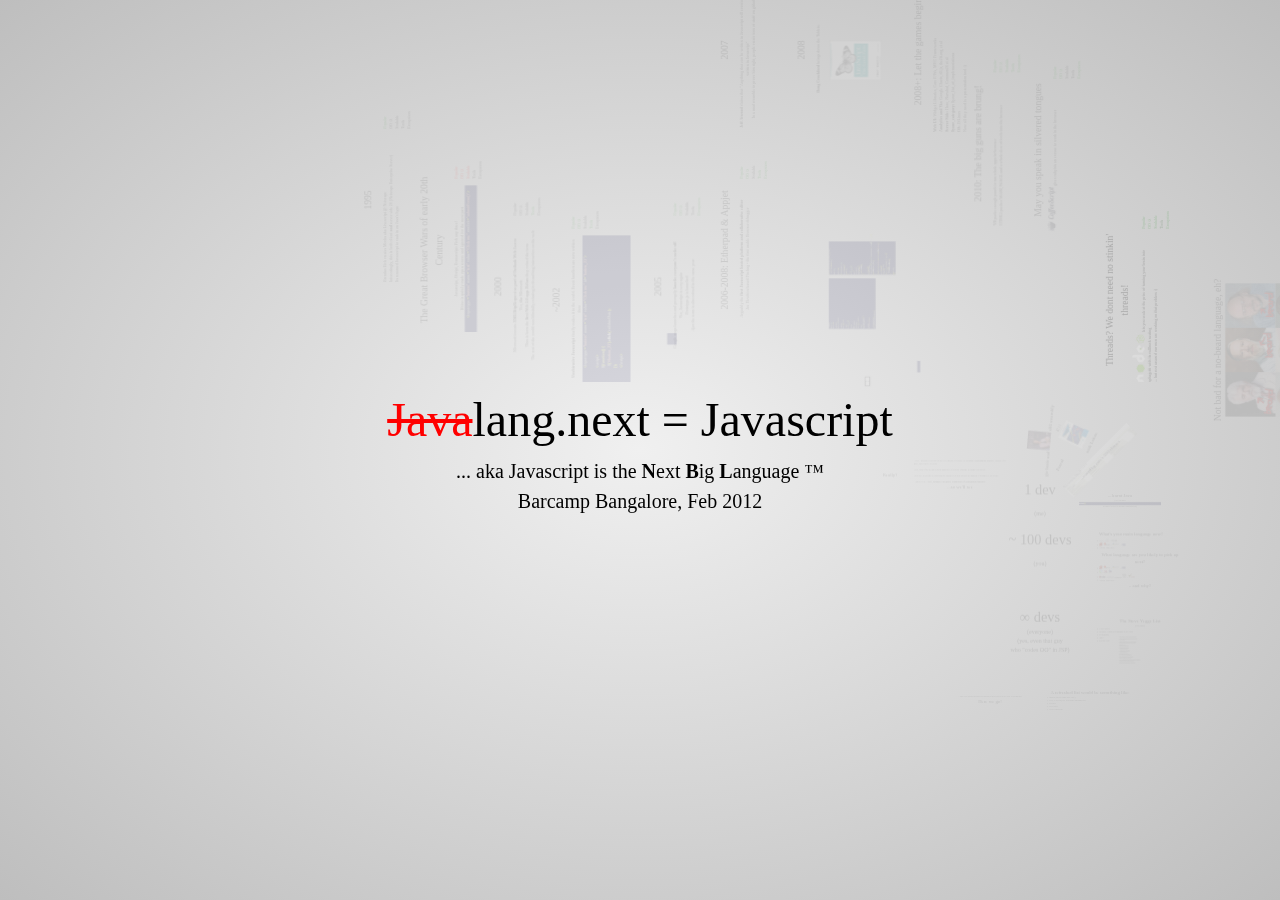
<file: index.html>
<!doctype html>
<html lang="en">
<head>
    <meta charset="utf-8" />
    <title>Javascript is lang.next | Vinod Dinakaran @vinod_dinakaran</title>
    
    <meta name="description" content=".. where I argue that Javascript is the next big programming language. Created for Barcamp Bangalore 11 using impress.js">
    <meta name="author" content="Vinod Dinakaran" />

    <script type="text/javascript" src="sh_main.min.js"></script>
    <script type="text/javascript" src="sh_javascript.min.js"></script>

<!--    <link href="http://fonts.googleapis.com/css?family=Open+Sans:regular,semibold,italic,italicsemibold|PT+Sans:400,700,400italic,700italic|PT+Serif:400,700,400italic,700italic" rel="stylesheet" /> -->
    <link href="bcb11-js-is-lang.next.css" rel="stylesheet" />
    <link type="text/css" href="sh_darkblue.min.css" rel="stylesheet" />
</head>
<body onload="doInit();">
<div id="impress" class="impress-not-supported">

    <div class="fallback-message">
        <p>Your browser <b>doesn't support the features required</b> by impress.js, so you are presented with a simplified version of this presentation.</p>
        <p>For the best experience please use the latest <b>Chrome</b> or <b>Safari</b> browser. Firefox 10 (to be released soon) will also handle it.</p>
    </div>

    <div id="title" class="step" data-scale="10">
      <p class="title"><span class="struckthru">Java</span>lang.next = Javascript</p>
      <p class="tagline">... aka Javascript is the <strong>N</strong>ext <strong>B</strong>ig <strong>L</strong>anguage &trade;</p>
      <p class="subheading"> Barcamp Bangalore, Feb 2012</p>
    </div>

    <div id="really" class="step" data-x="2500" data-y="250">
      <p>Really?</p>
	</div>

    <div id="we_will_see" class="step" data-x="3200" data-y="250">
	   <div class="smallquote">
      "1995 - Brendan Eich reads up on every mistake ever made in designing a programming language, invents a few more, and creates LiveScript. <br/>
      <br/>
			Later, in an effort to cash in on the popularity of Java the language is renamed JavaScript. <br/>
      <br/>
			Later still, in an effort to cash in on the popularity of skin diseases the language is renamed ECMAScript."<br/>
      <br/>
			- James Iry in <a href="http://james-iry.blogspot.com/2009/05/brief-incomplete-and-mostly-wrong.html">"A brief, incomplete and mostly wrong history of programming languages"</a>
	   </div>
	   <p>...so we'll see</p>
    </div>

    <div id="me" class="step" data-x="4000" data-y="500" data-scale="3">
      <p>1 dev</p>
      <span class="smallquote"> (me) </span>
    </div>

    <div id="gw_basic" class="step list" data-x="4000" data-y="-100" data-rotate-z="-85">
      <span>gw basic and </span><img src="img/norton_x86.jpg"><span> x86 assembly</span>
    </div>
    
    <div id="pascal" class="step list" data-x="4200" data-y="150" data-rotate-z="-65">
      <p>Pascal</p>
    </div>

    <div id="cpp_lafore" class="step list" data-x="4350" data-y="-150" data-rotate-z="-65">
      <div>C++ </div>
      <img src='img/rlafore_cpp.jpg'/>
      <div>with Lafore </div>
      
    </div>
    
    <div id="mfc_horror"  class="step list mfc_horror" data-x="4600" data-y="100" data-rotate-z="-45">
      <p>...cured by mfc's 600 classes</p>
    </div>

    <div id="yay_java" class="step list" data-x="4800" data-y="500" data-rotate-z="0">
      <p>...learnt Java</p> 
      <div class="subheading">(Yay! no more <pre class="sh_javascript">htonls()</pre> or linker failures or memory management)</div>
    </div>

    <div id="1dev_wants" class="step lstep" data-x="4000" data-y="700" data-scale=".1">
		  <span> So that's what I want from my language:</span>
		  <ul>
			  <li>...Simpler to use than the current one I'm used to</li>
			  <li>...A good library</li>
        <li>... ie, <strong>personal preferences</strong> rule. (job market demand is a <em>second</em>)</li>
		  </ul>
    </div>

    <div id="1dev_overview" class="step" data-x="4000" data-y="700">
    </div>

    <div id="you" class="step" data-x="4000" data-y="1000" data-scale="3">
      <p>~ 100 devs</p>
      <span class="smallquote"> (you) </span>
    </div>

    <div id="current_lang" class="step lstep" data-x="5000" data-y="900">
      <p>What's your main language now?</p>
	  <ul>
      <li> C/C++ /<img src="img/java.png" width="5%" height="5%"/>/<img src="img/csharp.png" width="10%" height="10%"/></li>
  		<li><img src="img/ruby.png" width="4%" height="4%"/> / <img src="img/jruby.png" width="8%" height="8%"/> / <img src="img/python.gif" width="10%" height="10%"/> / <img src="img/php.gif" width="5%" height="5%"/></li>
  		<li>...$your_lang_here...</li>
	  </ul>
    </div>

    <div id="next_lang" class="step" data-x="5000" data-y="1200">
      <p>What language are you likely to pick up next?</p>
	  <ul>
  		<li><img src="img/ruby.png" width="4%" height="4%"/> / <img src="img/jruby.png" width="8%" height="8%"/> / <img src="img/python.gif" width="10%" height="10%"/> / <img src="img/php.gif" width="5%" height="5%"/></li>
  		<li><img src="img/clojure.gif" width="4%" height="4%"/> / <img src="img/erlang.png" width="4%" height="4%"/> / <img src="img/haskell.png" width="4%" height="4%"/></li>
  		<li> <img src="img/scala.png" width="8%" height="8%"/> / <img src="img/fantom.png" width="8%" height="8%"/>  /Frink/Io/  <img src="img/ioke.png" width="5%" height="4%"/> / <img src="img/factor.png" width="8%" height="8%"/></li>
  		<li>...$your_lang_here...</li>
	  </ul>
    <p>.. and why?</p>
    </div>

    <div id="100dev_wants" class="step lstep" data-x="4000" data-y="1200" data-scale=".1">
		  <span> So in a small enough group you can still afford:</span>
      <ul>
        <li>... some selection bias </li>
        <li>... ignoring what the job market demands</li>
        <li>... if you're a startup, you could even use this to <a href="http://www.paulgraham.com/avg.html">beat the averages</a></li>
      </ul>    
    </div>

    <div id="100dev_overview" class="step" data-x="4000" data-y="1000">
    </div>

    <div id="all" class="step" data-x="4000" data-y="1800" data-scale="3">
      <p>&#8734; devs</p>
      <div class="subheading"> (everyone) </div>
      <div class="subheading"> (yes, even that guy <br/>who "codes OO" in JSP) </div>
    </div>

    <div id="yegge_nbl" class="step" data-x="5000" data-y="1800">
      <p>The Steve Yegge List</p>
	  <div class="subheading">(circa 2005)</div>
      <ul>
        <li>C-like syntax</li>
        <li>Dynamic Typing with optional static types</li>
        <li>Performance</li>
        <li>Tools</li>
        <li>Kitchen Sink</li>
      </ul>
    </div>

	<div id="kitchen_sink" class="step" data-x="5000" data-y="2000" data-scale=".5">
		<ul>
			<li>Object literal syntax for arrays and hashes			</li>
			<li>Array slicing and other collection operations		</li>
			<li>PCRE literals										</li>
			<li>Destructuring bind ie x,y=getTwoValues()			</li>
			<li>Function literals and first class closures			</li>
			<li>Standard OOP										</li>
			<li>public/private/protected							</li>
			<li>Iterators and generators							</li>
			<li>List comprehensions									</li>
			<li>Namespaces and packages								</li>
			<li>Cross Platform GUI									</li>
			<li>Operator overloading								</li>
			<li>Keywords and rest parameters						</li>
			<li>First class parser and AST support					</li>
			<li>static typing and duck typing						</li>
			<li>Type expressions and statically checkable semantics	</li>
			<li>solid string and collections libraries				</li>
			<li>Strings and streams act like collections			</li>
		</ul>
	</div>

	<div id="lang_next_list" class="step" data-x="4500" data-y="2500">
		<p> A refreshed list would be something like:</p>
		<ul>
			<li>Popular; maybe some hype too :)</li>
			<li>Nice, ie OO-ish, but with some functional bits</li>
			<li>Scalable</li>
			<li>Nice Tools</li>
			<li>Great Ecosystem</li>
		</ul>
	</div>

	<div id="why_history" class="step" data-x="3500" data-y="2500">
		<div class="subheading">... and we're going through JS's historical rollercoaster to see why it has <strong>all</strong> this!</div>
		Here we go!
	</div>

	<div id="yr1995" class="step hist" data-x="-2500" data-y="-2500" data-rotate="-90" data-scale="2">
		<p>1995</p>
			<div class="table">
				<div class="row">
					<div col="col1">
						<div class="lline">Brendan Eich creates Mocha aka Livescript @ Netscape</div>
						<div class="lline">Interestingly, this is both client <strong>and</strong> server side JS (Netscape Enterprise Server)</div>
						<div class="lline">Its renamed Javascript to cash in on Java's hype</div>
					</div>
					<div class="col2">
						<div class="lline yes">Popular</div>
						<div class="lline">OO+&lambda;</div>
						<div class="lline">Scalable</div>
						<div class="lline">Tools</div>
						<div class="lline">Ecosystem</div>
					</div>
				</div>
			</div>
	</div>

	<div id="browser_wars" class="step" data-x="-1866" data-y="-2000" data-rotate="-90" data-scale="2">
		<p>The Great Browser Wars of early 20th Century</p>
			<div class="table">
				<div class="row">
					<div col="col1">
      		<div class="subheading">Javascript, JScript, Ecmascript: Pick any three!</div>
      		<div class="subheading">Rhino is quitely made open source and ignored for the most part</div>
		      <pre class="sh_javascript">
              &lt;input type="button" name="test" value="Click me" onclick="submitForm()"&gt;
		      </pre>
					</div>
					<div class="col2">
						<div class="lline no">Popular</div>
						<div class="lline no">OO+&lambda;</div>
						<div class="lline no">Scalable</div>
						<div class="lline">Tools</div>
						<div class="lline">Ecosystem</div>
					</div>
				</div>
			</div>
	</div>

	<div id="yr2000" class="step" data-x="-1200" data-y="-1634" data-rotate="-90" data-scale="2">
		<p>2000</p>
			<div class="table">
				<div class="row">
					<div col="col1">
            <div class="subheading">Microsoft invents <strong>XMLHttpRequest as part of Outlook Web Access</strong></div>
            <div class="subheading">Yes, <strong>the</strong> Microsoft</div>
            <div class="subheading">Thus is born the <strong>first Web 2.0 app. Before</strong> they coined the term</div>
            <div class="subheading">The rest of the world was blissfully refusing to do anthing interactive on the web</div>
            
					</div>
					<div class="col2">
						<div class="lline ">Popular</div>
						<div class="lline ">OO+&lambda;</div>
						<div class="lline ">Scalable</div>
						<div class="lline yes">Tools</div>
						<div class="lline">Ecosystem</div>
					</div>
				</div>
			</div>
	</div>

	<div id="unobtrusive_js" class="step" data-x="-500" data-y="-1500" data-rotate="-90" data-scale="2">
		<p>~2002</p>
			<div class="table">
				<div class="row">
					<div col="col1">
            <div class="subheading"><strong>Unobtrusive Javascript</strong> finally makes it to the world. Event handlers are now written thus:</div>
            <pre class="sh_javascript">
              &lt;input type="button" name="test" value="Click me" id="button_23"&gt;              
              
              &lt;script&gt;
              $(function() {
                $('#button_23').click(validateDate);
              });
              &lt;/script&gt;
            </pre>
					</div>
					<div class="col2">
						<div class="lline yes">Popular</div>
						<div class="lline yes">OO+&lambda;</div>
						<div class="lline">Scalable</div>
						<div class="lline yes">Tools</div>
						<div class="lline ">Ecosystem</div>
					</div>
				</div>
			</div>
	</div>

	<div id="web20explodes" class="step" data-x="400" data-y="-1634" data-rotate="-90" data-scale="2">
		<p>2005</p>
			<div class="table">
				<div class="row">
					<div col="col1">
            <div class="subheading">Google maps launches and promptly <strong>knocks everyone's socks off</strong></div>
            <div class="subheading">Yes, Javascript is sexy again</div>
            <div class="subheading">Prototype.js is launched</div>
            <div class="subheading">Ajax the term is also coined in the same year</div>
					</div>
					<div class="col2">
						<div class="lline yes">Popular</div>
						<div class="lline yes">OO+&lambda;</div>
						<div class="lline">Scalable</div>
						<div class="lline">Tools</div>
						<div class="lline yes">Ecosystem</div>
					</div>
				</div>
			</div>
	</div>
	<div id="early_ecosystem" class="step" data-x="1066" data-y="-2000" data-rotate="-90" data-scale="2">
		<p>2006-2008: Etherpad & Appjet</p>
			<div class="table">
				<div class="row">
					<div col="col1">
            <div class="subheading">Arguably the <strong>first Javascript hosted platform and collaborative editor</strong></div>
            <div class="subheading">Joe Hewitt released Firebug - the first usable Browser debugger</div>
					</div>
					<div class="col2">
						<div class="lline yes">Popular</div>
						<div class="lline yes">OO+&lambda;</div>
						<div class="lline">Scalable</div>
						<div class="lline yes">Tools</div>
						<div class="lline yes">Ecosystem</div>
					</div>
				</div>
			</div>
	</div>

	<div id="early_ecosystem_deepdive" class="step" data-x="566" data-y="-2000" data-z="-8000" data-rotate="-90" data-scale=".25">
		<p>2006: Etherpad & Appjet</p>
    <pre class="sh_javascript">
import("storage");

var historySize = 20;

if (! storage.msgs) {
  // ... do something
}

if (request.isPost) {
  // .. handle request
    response.redirect("/");
} else {
    print(FORM({id:"shoutform",action:"/", method:"post"},
          INPUT({type:"text", name:"newText", size:40}),
          INPUT({type:"submit", value:"shout!"})));
    var messageDiv = DIV({id:"msgs"});
    for(var i=storage.end-1; i >= storage.start; i--) {
        messageDiv.push(P(storage.msgs[i]));
    }
    print(messageDiv);
}

/* appjet:css */

#shoutform { margin: 10px; }
#msgs { height: 200px; overflow: auto; border: 1px solid #666; 
  margin: 10px; padding-left: 10px; }
#msgs p { margin-top: 0.6em; margin-bottom: 0.6em; }
body { margin: 8px; padding: 0; margin-top: 6px; }
    </pre>
	</div>

	<div id="early_ecosystem_back" class="step" data-x="1066" data-y="-2000" data-rotate="-90" data-scale="2">
  </div>
	<div id="atwoods_law" class="step" data-x="1066" data-y="-4000" data-rotate="-90" data-scale="2">
    <p>2007</p>
			<div class="table">
				<div class="row">
					<div col="col1">
            <div class="subheading"><strong>Jeff Atwood</strong> claims that "<q>Anything that <em>can</em> be  written in Javascript <em>will</em> eventually be written in Javascript"</q></div>
            <div class="subheading">In a mad scramble to prove him right, people create tons of stuff on github</div>
					</div>
					<div class="col2">
						<div class="lline yes">Popular</div>
						<div class="lline">OO+&lambda;</div>
						<div class="lline">Scalable</div>
						<div class="lline yes">Tools</div>
						<div class="lline yes">Ecosystem</div>
					</div>
				</div>
			</div>	
  </div>
	<div id="crockford_era" class="step" data-x="2000" data-y="-4000" data-rotate="-90" data-scale="2">
    <p>2008</p>
			<div class="table">
				<div class="row">
					<div col="col1">
            <div class="subheading"><strong>Doug Crockford</strong> brings down the Tablets. </div>
            <img src="img/js_good_parts.png"/>
					</div>
					<div class="col2">
						<div class="lline yes">Popular</div>
						<div class="lline yes">OO+&lambda;</div>
						<div class="lline">Scalable</div>
						<div class="lline">Tools</div>
						<div class="lline yes">Ecosystem</div>
					</div>
				</div>
			</div>	
    </div>

	<div id="duck_season_wabbit_season" class="step" data-x="3000" data-y="-4000" data-rotate="-90" data-scale="2">
    <p>2008+: Let the games begin!</p>
			<div class="table">
				<div class="row">
					<div col="col1">
            <div class="lline"><strong>Web UI:</strong> Widget Libraries, Core F/Ws, MVC Frameworks </div>
            <div class="lline"><strong>Analytics and Viz: </strong> Google Charts, d3.js, theJit.org, et al</div>
            <div class="lline"><strong>Server Side: </strong> Haxe, Narwhal, CommonJS et al</div>
            <div class="lline"><strong>$your_category: </strong> $your_list_of_implementations </div>
            <div class="lline"><strong>OS:</strong> JSLinux</div>
            <div class="lline">Now all they need is a presentation tool :)</div>
					</div>
					<div class="col2">
						<div class="lline yes">Popular</div>
						<div class="lline yes">OO+&lambda;</div>
						<div class="lline">Scalable</div>
						<div class="lline yes">Tools</div>
						<div class="lline yes">Ecosystem</div>
					</div>
				</div>
			</div>		
  </div>
	<div id="performance" class="step" data-x="3600" data-y="-3066" data-rotate="-90" data-scale="2">
    <p>2010: The big guns are brung!</p>
			<div class="table">
				<div class="row">
					<div col="col1">
            <div class="lline"><strong>V8</strong> packs enough punch to run whole apps in-browser</div>
            <div class="lline">HTML5 pushes WebM, WebGL and a whole slew of tools into the browser</div>
					</div>
					<div class="col2">
						<div class="lline yes">Popular</div>
						<div class="lline yes">OO+&lambda;</div>
						<div class="lline yes">Scalable</div>
						<div class="lline yes">Tools</div>
						<div class="lline yes">Ecosystem</div>
					</div>
				</div>
			</div>		
	</div>
	<div id="enter_coffeescript" class="step" data-x="4200" data-y="-3000" data-rotate="-90" data-scale="2">
    <p>May you speak in silvered tongues</p>
			<div class="table">
				<div class="row">
					<div col="col1">
            <div class="lline"><img src="img/coffeescript.png"> gives rubyists an excuse to work in the browser</div>
					</div>
					<div class="col2">
						<div class="lline yes">Popular</div>
						<div class="lline yes">OO+&lambda;</div>
						<div class="lline ">Scalable</div>
						<div class="lline ">Tools</div>
						<div class="lline yes">Ecosystem</div>
					</div>
				</div>
			</div>		
	</div>
	<div id="cs_deepdive" class="step" data-x="4000" data-y="-3000" data-z="-8000" data-rotate="-90" data-scale="2">
			<div class="table">
				<div class="row">
					<div col="col1">
            <pre  style="font-size:10px" class="sh_javascript"># Assignment:
number   = 42
opposite = true

# Conditions:
number = -42 if opposite

# Functions:
square = (x) -> x * x

# Arrays:
list = [1, 2, 3, 4, 5]

# Objects:
math =
  root:   Math.sqrt
  square: square
  cube:   (x) -> x * square x

# Splats:
race = (winner, runners...) ->
  print winner, runners

# Existence:
alert "I knew it!" if elvis?

# Array comprehensions:
cubes = (math.cube num for num in list)</pre>
					</div>
					<div class="col2">
            <pre style="font-size:10px" class="sh_javascript">var cubes, list, math, num, number, opposite, race, square,
  __slice = Array.prototype.slice;

number = 42;

opposite = true;

if (opposite) number = -42;

square = function(x) {
  return x * x;
};

list = [1, 2, 3, 4, 5];

math = {
  root: Math.sqrt,
  square: square,
  cube: function(x) {
    return x * square(x);
  }
};

race = function() {
  var runners, winner;
  winner = arguments[0], runners = 2 <= arguments.length ? __slice.call(arguments, 1) : [];
  return print(winner, runners);
};

if (typeof elvis !== "undefined" && elvis !== null) alert("I knew it!");

cubes = (function() {
  var _i, _len, _results;
  _results = [];
  for (_i = 0, _len = list.length; _i < _len; _i++) {
    num = list[_i];
    _results.push(math.cube(num));
  }
  return _results;
})();</pre>
					</div>
				</div>
			</div>		
	  </div>
	<div id="coffeescript_back" class="step" data-x="4200" data-y="-3000" data-rotate="-90" data-scale="2">
  </div>

	<div id="nodejs" class="step" data-x="5000" data-y="-1500" data-rotate="-90" data-scale="2">
      <p>Threads? We dont need no stinkin' threads!</p>
			<div class="table">
				<div class="row">
					<div col="col1">
            <div class="lline"><img src="img/nodejs.png"> lets you scale at the price of turning your brain into sphagetti with its callback nesting</div>
            <div class="lline"> ... but rest assured our men are working on that problem :) </div>
					</div>
					<div class="col2">
						<div class="lline yes">Popular</div>
						<div class="lline yes">OO+&lambda;</div>
						<div class="lline yes">Scalable</div>
						<div class="lline ">Tools</div>
						<div class="lline yes">Ecosystem</div>
					</div>
				</div>
			</div>	
  </div>

	<div id="nodejs" class="step" data-x="5000" data-y="-1500" data-z="-8000" data-rotate="-90" data-scale="0.25">
    <p>If you've been under a rock the past few years...</p>
    <pre class="sh_javascript">
var http = require('http');
  http.createServer(function (req, res) {
  res.writeHead(200, {'Content-Type': 'text/plain'});
  res.end('Hello World\n');
}).listen(1337, "127.0.0.1");
console.log('Server running at http://127.0.0.1:1337/');
    </pre>
  </div>

	<div id="nodejs" class="step" data-x="5000" data-y="-1500" data-z="-12000" data-rotate="-90" data-scale=".25">
    <p>One more thing...</p>
    <img src="img/nide.png"/>
  </div>

	<div id="nodejs_w_tools" class="step" data-x="5000" data-y="-1500" data-rotate="-90" data-scale="2">
      <p>Threads? We dont need no stinkin' threads!</p>
			<div class="table">
				<div class="row">
					<div col="col1">
            <div class="lline"><img src="img/nodejs.png"> lets you scale at the price of turning your brain into sphagetti with its callback nesting</div>
            <div class="lline"> ... but rest assured our men are working on that problem :) </div>
					</div>
					<div class="col2">
						<div class="lline yes">Popular</div>
						<div class="lline yes">OO+&lambda;</div>
						<div class="lline yes">Scalable</div>
						<div class="lline yes" style="text-decoration:bold">Tools</div>
						<div class="lline yes">Ecosystem</div>
					</div>
				</div>
			</div>	
  </div>


	<div id="not_bad_eh" class="step" data-x="6300" data-y="-1000" data-rotate="-90" data-scale="2">
		<p>Not bad for a no-beard language, eh?</p>
    <img src="img/js_no_beard.png"/>
	</div>


	<div id="thankyou" class="step" data-x="6000" data-y="0" data-z="8000" data-rotate="-90">
		<p style="text-align:center">Thank You!</p>
    </div>

	<div id="any_qs" class="step" data-x="6000" data-y="0" data-z="15000" data-rotate="-90">
		<p style="text-align:center">Any Questions?</p>
    </div>

	<div id="wait_for_it" class="step" data-x="6000" data-y="0" data-z="30000" data-rotate="-90">
    </div>

	<div id="vinod_coords" class="step" data-x="8000" data-y="0" data-z="40000" data-rotate="-90">
		<div id="easel">
			<canvas id="canvas"></canvas>
		</div>
		<div class="subheading">@vinod_dinakaran </div>
		<div class="subheading">+vinod.dinakaran </div>
		<div class="subheading">tt2n.blogspot.com </div>
  </div>

</div>

<div class="hint">
    <p>Use a spacebar or arrow keys to navigate</p>
</div>

<script>
	function drawJ(ctx){
    ctx.fillStyle = "rgba(0, 0, 200, .5)";
		ctx.beginPath();
	  ctx.moveTo(140, 15);  
		ctx.lineTo(140, 90);
		ctx.bezierCurveTo(130,115,70,100,70,95);
		ctx.lineTo(80,83);
		ctx.bezierCurveTo(90,90,105,90,110,85);
		ctx.lineTo(110,15);
	    ctx.closePath();  
		ctx.fill();
	}

	function drawS(ctx){
    ctx.fillStyle = "rgba(0, 0, 200, .5)";
		ctx.beginPath();
	  ctx.moveTo(190,15);
    ctx.lineTo(190, 22.5);
    ctx.bezierCurveTo(160,30,160,40,190,52.5);
    ctx.bezierCurveTo(230,60,230,90,190,100);
		ctx.lineTo(155,100);
		ctx.lineTo(155,90);
		ctx.lineTo(175,90);
    ctx.bezierCurveTo(210,85,210,70,175,60);
    ctx.bezierCurveTo(135,40,135,25,175,15);
	  ctx.closePath();  
		ctx.fill();
	}

	function draw() {  
      var canvas = document.getElementById("canvas");  
      if (canvas.getContext) {  
        var ctx = canvas.getContext("2d");  
		drawJ(ctx);
    drawS(ctx);
      }  
    }

  function doInit(){
    sh_highlightDocument();
    draw();
  }
</script>
<script src="impress.js"></script>

</body>
</html>
</file>
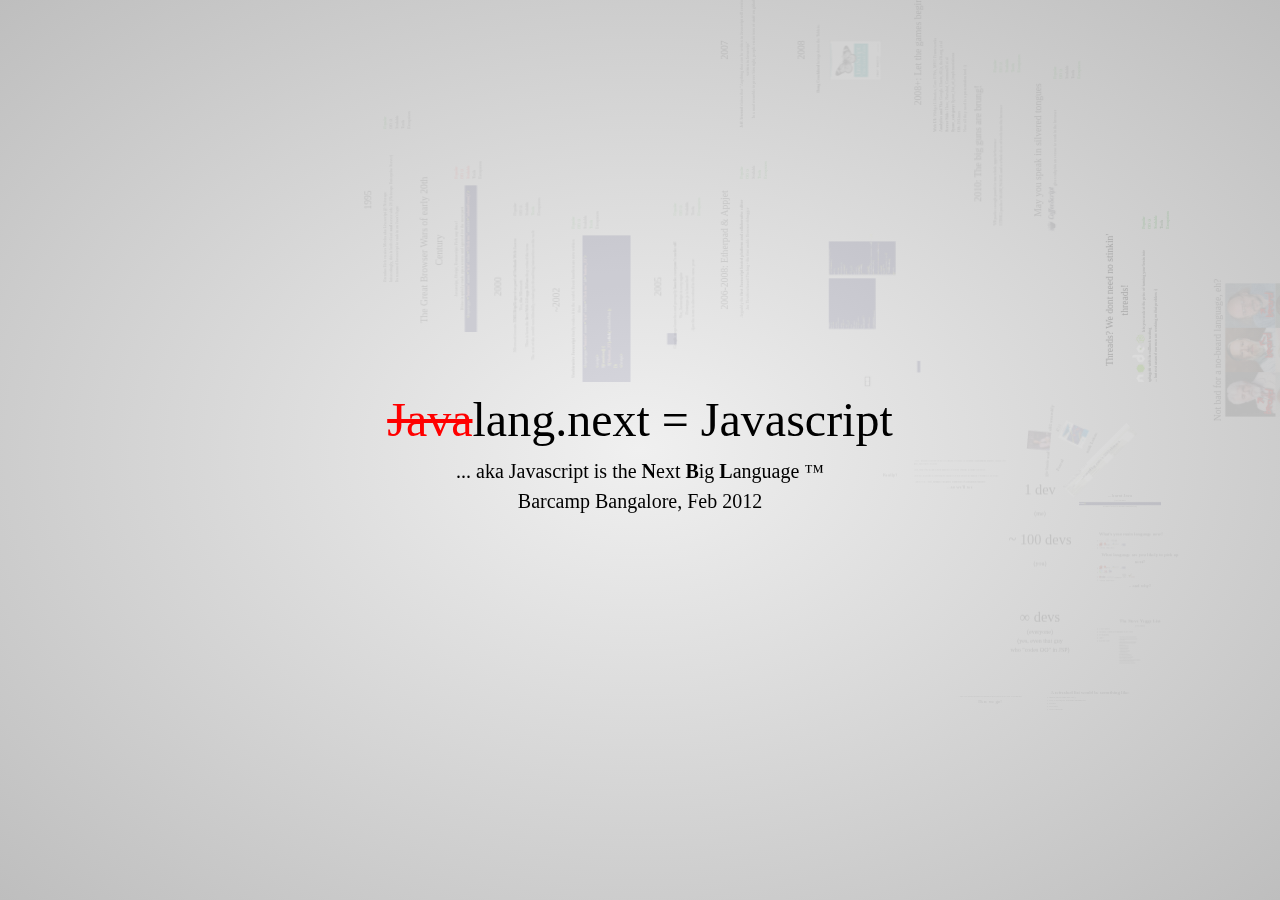
<file: bcb11-js-is-lang.next.html>
<!doctype html>
<html lang="en">
<head>
    <meta charset="utf-8" />
    <title>Javascript is lang.next | Vinod Dinakaran @vinod_dinakaran</title>
    
    <meta name="description" content=".. where I argue that Javascript is the next big programming language. Created for Barcamp Bangalore 11 using impress.js">
    <meta name="author" content="Vinod Dinakaran" />

    <script type="text/javascript" src="sh_main.min.js"></script>
    <script type="text/javascript" src="sh_javascript.min.js"></script>

<!--    <link href="http://fonts.googleapis.com/css?family=Open+Sans:regular,semibold,italic,italicsemibold|PT+Sans:400,700,400italic,700italic|PT+Serif:400,700,400italic,700italic" rel="stylesheet" /> -->
    <link href="bcb11-js-is-lang.next.css" rel="stylesheet" />
    <link type="text/css" href="sh_darkblue.min.css" rel="stylesheet" />
</head>
<body onload="doInit();">
<div id="impress" class="impress-not-supported">

    <div class="fallback-message">
        <p>Your browser <b>doesn't support the features required</b> by impress.js, so you are presented with a simplified version of this presentation.</p>
        <p>For the best experience please use the latest <b>Chrome</b> or <b>Safari</b> browser. Firefox 10 (to be released soon) will also handle it.</p>
    </div>

    <div id="title" class="step" data-scale="10">
      <p class="title"><span class="struckthru">Java</span>lang.next = Javascript</p>
      <p class="tagline">... aka Javascript is the <strong>N</strong>ext <strong>B</strong>ig <strong>L</strong>anguage &trade;</p>
      <p class="subheading"> Barcamp Bangalore, Feb 2012</p>
    </div>

    <div id="really" class="step" data-x="2500" data-y="250">
      <p>Really?</p>
	</div>

    <div id="we_will_see" class="step" data-x="3200" data-y="250">
	   <div class="smallquote">
      "1995 - Brendan Eich reads up on every mistake ever made in designing a programming language, invents a few more, and creates LiveScript. <br/>
      <br/>
			Later, in an effort to cash in on the popularity of Java the language is renamed JavaScript. <br/>
      <br/>
			Later still, in an effort to cash in on the popularity of skin diseases the language is renamed ECMAScript."<br/>
      <br/>
			- James Iry in <a href="http://james-iry.blogspot.com/2009/05/brief-incomplete-and-mostly-wrong.html">"A brief, incomplete and mostly wrong history of programming languages"</a>
	   </div>
	   <p>...so we'll see</p>
    </div>

    <div id="me" class="step" data-x="4000" data-y="500" data-scale="3">
      <p>1 dev</p>
      <span class="smallquote"> (me) </span>
    </div>

    <div id="gw_basic" class="step list" data-x="4000" data-y="-100" data-rotate-z="-85">
      <span>gw basic and </span><img src="img/norton_x86.jpg"><span> x86 assembly</span>
    </div>
    
    <div id="pascal" class="step list" data-x="4200" data-y="150" data-rotate-z="-65">
      <p>Pascal</p>
    </div>

    <div id="cpp_lafore" class="step list" data-x="4350" data-y="-150" data-rotate-z="-65">
      <div>C++ </div>
      <img src='img/rlafore_cpp.jpg'/>
      <div>with Lafore </div>
      
    </div>
    
    <div id="mfc_horror"  class="step list mfc_horror" data-x="4600" data-y="100" data-rotate-z="-45">
      <p>...cured by mfc's 600 classes</p>
    </div>

    <div id="yay_java" class="step list" data-x="4800" data-y="500" data-rotate-z="0">
      <p>...learnt Java</p> 
      <div class="subheading">(Yay! no more <pre class="sh_javascript">htonls()</pre> or linker failures or memory management)</div>
    </div>

    <div id="1dev_wants" class="step lstep" data-x="4000" data-y="700" data-scale=".1">
		  <span> So that's what I want from my language:</span>
		  <ul>
			  <li>...Simpler to use than the current one I'm used to</li>
			  <li>...A good library</li>
        <li>... ie, <strong>personal preferences</strong> rule. (job market demand is a <em>second</em>)</li>
		  </ul>
    </div>

    <div id="1dev_overview" class="step" data-x="4000" data-y="700">
    </div>

    <div id="you" class="step" data-x="4000" data-y="1000" data-scale="3">
      <p>~ 100 devs</p>
      <span class="smallquote"> (you) </span>
    </div>

    <div id="current_lang" class="step lstep" data-x="5000" data-y="900">
      <p>What's your main language now?</p>
	  <ul>
      <li> C/C++ /<img src="img/java.png" width="5%" height="5%"/>/<img src="img/csharp.png" width="10%" height="10%"/></li>
  		<li><img src="img/ruby.png" width="4%" height="4%"/> / <img src="img/jruby.png" width="8%" height="8%"/> / <img src="img/python.gif" width="10%" height="10%"/> / <img src="img/php.gif" width="5%" height="5%"/></li>
  		<li>...$your_lang_here...</li>
	  </ul>
    </div>

    <div id="next_lang" class="step" data-x="5000" data-y="1200">
      <p>What language are you likely to pick up next?</p>
	  <ul>
  		<li><img src="img/ruby.png" width="4%" height="4%"/> / <img src="img/jruby.png" width="8%" height="8%"/> / <img src="img/python.gif" width="10%" height="10%"/> / <img src="img/php.gif" width="5%" height="5%"/></li>
  		<li><img src="img/clojure.gif" width="4%" height="4%"/> / <img src="img/erlang.png" width="4%" height="4%"/> / <img src="img/haskell.png" width="4%" height="4%"/></li>
  		<li> <img src="img/scala.png" width="8%" height="8%"/> / <img src="img/fantom.png" width="8%" height="8%"/>  /Frink/Io/  <img src="img/ioke.png" width="5%" height="4%"/> / <img src="img/factor.png" width="8%" height="8%"/></li>
  		<li>...$your_lang_here...</li>
	  </ul>
    <p>.. and why?</p>
    </div>

    <div id="100dev_wants" class="step lstep" data-x="4000" data-y="1200" data-scale=".1">
		  <span> So in a small enough group you can still afford:</span>
      <ul>
        <li>... some selection bias </li>
        <li>... ignoring what the job market demands</li>
        <li>... if you're a startup, you could even use this to <a href="http://www.paulgraham.com/avg.html">beat the averages</a></li>
      </ul>    
    </div>

    <div id="100dev_overview" class="step" data-x="4000" data-y="1000">
    </div>

    <div id="all" class="step" data-x="4000" data-y="1800" data-scale="3">
      <p>&#8734; devs</p>
      <div class="subheading"> (everyone) </div>
      <div class="subheading"> (yes, even that guy <br/>who "codes OO" in JSP) </div>
    </div>

    <div id="yegge_nbl" class="step" data-x="5000" data-y="1800">
      <p>The Steve Yegge List</p>
	  <div class="subheading">(circa 2005)</div>
      <ul>
        <li>C-like syntax</li>
        <li>Dynamic Typing with optional static types</li>
        <li>Performance</li>
        <li>Tools</li>
        <li>Kitchen Sink</li>
      </ul>
    </div>

	<div id="kitchen_sink" class="step" data-x="5000" data-y="2000" data-scale=".5">
		<ul>
			<li>Object literal syntax for arrays and hashes			</li>
			<li>Array slicing and other collection operations		</li>
			<li>PCRE literals										</li>
			<li>Destructuring bind ie x,y=getTwoValues()			</li>
			<li>Function literals and first class closures			</li>
			<li>Standard OOP										</li>
			<li>public/private/protected							</li>
			<li>Iterators and generators							</li>
			<li>List comprehensions									</li>
			<li>Namespaces and packages								</li>
			<li>Cross Platform GUI									</li>
			<li>Operator overloading								</li>
			<li>Keywords and rest parameters						</li>
			<li>First class parser and AST support					</li>
			<li>static typing and duck typing						</li>
			<li>Type expressions and statically checkable semantics	</li>
			<li>solid string and collections libraries				</li>
			<li>Strings and streams act like collections			</li>
		</ul>
	</div>

	<div id="lang_next_list" class="step" data-x="4500" data-y="2500">
		<p> A refreshed list would be something like:</p>
		<ul>
			<li>Popular; maybe some hype too :)</li>
			<li>Nice, ie OO-ish, but with some functional bits</li>
			<li>Scalable</li>
			<li>Nice Tools</li>
			<li>Great Ecosystem</li>
		</ul>
	</div>

	<div id="why_history" class="step" data-x="3500" data-y="2500">
		<div class="subheading">... and we're going through JS's historical rollercoaster to see why it has <strong>all</strong> this!</div>
		Here we go!
	</div>

	<div id="yr1995" class="step hist" data-x="-2500" data-y="-2500" data-rotate="-90" data-scale="2">
		<p>1995</p>
			<div class="table">
				<div class="row">
					<div col="col1">
						<div class="lline">Brendan Eich creates Mocha aka Livescript @ Netscape</div>
						<div class="lline">Interestingly, this is both client <strong>and</strong> server side JS (Netscape Enterprise Server)</div>
						<div class="lline">Its renamed Javascript to cash in on Java's hype</div>
					</div>
					<div class="col2">
						<div class="lline yes">Popular</div>
						<div class="lline">OO+&lambda;</div>
						<div class="lline">Scalable</div>
						<div class="lline">Tools</div>
						<div class="lline">Ecosystem</div>
					</div>
				</div>
			</div>
	</div>

	<div id="browser_wars" class="step" data-x="-1866" data-y="-2000" data-rotate="-90" data-scale="2">
		<p>The Great Browser Wars of early 20th Century</p>
			<div class="table">
				<div class="row">
					<div col="col1">
      		<div class="subheading">Javascript, JScript, Ecmascript: Pick any three!</div>
      		<div class="subheading">Rhino is quitely made open source and ignored for the most part</div>
		      <pre class="sh_javascript">
              &lt;input type="button" name="test" value="Click me" onclick="submitForm()"&gt;
		      </pre>
					</div>
					<div class="col2">
						<div class="lline no">Popular</div>
						<div class="lline no">OO+&lambda;</div>
						<div class="lline no">Scalable</div>
						<div class="lline">Tools</div>
						<div class="lline">Ecosystem</div>
					</div>
				</div>
			</div>
	</div>

	<div id="yr2000" class="step" data-x="-1200" data-y="-1634" data-rotate="-90" data-scale="2">
		<p>2000</p>
			<div class="table">
				<div class="row">
					<div col="col1">
            <div class="subheading">Microsoft invents <strong>XMLHttpRequest as part of Outlook Web Access</strong></div>
            <div class="subheading">Yes, <strong>the</strong> Microsoft</div>
            <div class="subheading">Thus is born the <strong>first Web 2.0 app. Before</strong> they coined the term</div>
            <div class="subheading">The rest of the world was blissfully refusing to do anthing interactive on the web</div>
            
					</div>
					<div class="col2">
						<div class="lline ">Popular</div>
						<div class="lline ">OO+&lambda;</div>
						<div class="lline ">Scalable</div>
						<div class="lline yes">Tools</div>
						<div class="lline">Ecosystem</div>
					</div>
				</div>
			</div>
	</div>

	<div id="unobtrusive_js" class="step" data-x="-500" data-y="-1500" data-rotate="-90" data-scale="2">
		<p>~2002</p>
			<div class="table">
				<div class="row">
					<div col="col1">
            <div class="subheading"><strong>Unobtrusive Javascript</strong> finally makes it to the world. Event handlers are now written thus:</div>
            <pre class="sh_javascript">
              &lt;input type="button" name="test" value="Click me" id="button_23"&gt;              
              
              &lt;script&gt;
              $(function() {
                $('#button_23').click(validateDate);
              });
              &lt;/script&gt;
            </pre>
					</div>
					<div class="col2">
						<div class="lline yes">Popular</div>
						<div class="lline yes">OO+&lambda;</div>
						<div class="lline">Scalable</div>
						<div class="lline yes">Tools</div>
						<div class="lline ">Ecosystem</div>
					</div>
				</div>
			</div>
	</div>

	<div id="web20explodes" class="step" data-x="400" data-y="-1634" data-rotate="-90" data-scale="2">
		<p>2005</p>
			<div class="table">
				<div class="row">
					<div col="col1">
            <div class="subheading">Google maps launches and promptly <strong>knocks everyone's socks off</strong></div>
            <div class="subheading">Yes, Javascript is sexy again</div>
            <div class="subheading">Prototype.js is launched</div>
            <div class="subheading">Ajax the term is also coined in the same year</div>
					</div>
					<div class="col2">
						<div class="lline yes">Popular</div>
						<div class="lline yes">OO+&lambda;</div>
						<div class="lline">Scalable</div>
						<div class="lline">Tools</div>
						<div class="lline yes">Ecosystem</div>
					</div>
				</div>
			</div>
	</div>
	<div id="early_ecosystem" class="step" data-x="1066" data-y="-2000" data-rotate="-90" data-scale="2">
		<p>2006-2008: Etherpad & Appjet</p>
			<div class="table">
				<div class="row">
					<div col="col1">
            <div class="subheading">Arguably the <strong>first Javascript hosted platform and collaborative editor</strong></div>
            <div class="subheading">Joe Hewitt released Firebug - the first usable Browser debugger</div>
					</div>
					<div class="col2">
						<div class="lline yes">Popular</div>
						<div class="lline yes">OO+&lambda;</div>
						<div class="lline">Scalable</div>
						<div class="lline yes">Tools</div>
						<div class="lline yes">Ecosystem</div>
					</div>
				</div>
			</div>
	</div>

	<div id="early_ecosystem_deepdive" class="step" data-x="566" data-y="-2000" data-z="-8000" data-rotate="-90" data-scale=".25">
		<p>2006: Etherpad & Appjet</p>
    <pre class="sh_javascript">
import("storage");

var historySize = 20;

if (! storage.msgs) {
  // ... do something
}

if (request.isPost) {
  // .. handle request
    response.redirect("/");
} else {
    print(FORM({id:"shoutform",action:"/", method:"post"},
          INPUT({type:"text", name:"newText", size:40}),
          INPUT({type:"submit", value:"shout!"})));
    var messageDiv = DIV({id:"msgs"});
    for(var i=storage.end-1; i >= storage.start; i--) {
        messageDiv.push(P(storage.msgs[i]));
    }
    print(messageDiv);
}

/* appjet:css */

#shoutform { margin: 10px; }
#msgs { height: 200px; overflow: auto; border: 1px solid #666; 
  margin: 10px; padding-left: 10px; }
#msgs p { margin-top: 0.6em; margin-bottom: 0.6em; }
body { margin: 8px; padding: 0; margin-top: 6px; }
    </pre>
	</div>

	<div id="early_ecosystem_back" class="step" data-x="1066" data-y="-2000" data-rotate="-90" data-scale="2">
  </div>
	<div id="atwoods_law" class="step" data-x="1066" data-y="-4000" data-rotate="-90" data-scale="2">
    <p>2007</p>
			<div class="table">
				<div class="row">
					<div col="col1">
            <div class="subheading"><strong>Jeff Atwood</strong> claims that "<q>Anything that <em>can</em> be  written in Javascript <em>will</em> eventually be written in Javascript"</q></div>
            <div class="subheading">In a mad scramble to prove him right, people create tons of stuff on github</div>
					</div>
					<div class="col2">
						<div class="lline yes">Popular</div>
						<div class="lline">OO+&lambda;</div>
						<div class="lline">Scalable</div>
						<div class="lline yes">Tools</div>
						<div class="lline yes">Ecosystem</div>
					</div>
				</div>
			</div>	
  </div>
	<div id="crockford_era" class="step" data-x="2000" data-y="-4000" data-rotate="-90" data-scale="2">
    <p>2008</p>
			<div class="table">
				<div class="row">
					<div col="col1">
            <div class="subheading"><strong>Doug Crockford</strong> brings down the Tablets. </div>
            <img src="img/js_good_parts.png"/>
					</div>
					<div class="col2">
						<div class="lline yes">Popular</div>
						<div class="lline yes">OO+&lambda;</div>
						<div class="lline">Scalable</div>
						<div class="lline">Tools</div>
						<div class="lline yes">Ecosystem</div>
					</div>
				</div>
			</div>	
    </div>

	<div id="duck_season_wabbit_season" class="step" data-x="3000" data-y="-4000" data-rotate="-90" data-scale="2">
    <p>2008+: Let the games begin!</p>
			<div class="table">
				<div class="row">
					<div col="col1">
            <div class="lline"><strong>Web UI:</strong> Widget Libraries, Core F/Ws, MVC Frameworks </div>
            <div class="lline"><strong>Analytics and Viz: </strong> Google Charts, d3.js, theJit.org, et al</div>
            <div class="lline"><strong>Server Side: </strong> Haxe, Narwhal, CommonJS et al</div>
            <div class="lline"><strong>$your_category: </strong> $your_list_of_implementations </div>
            <div class="lline"><strong>OS:</strong> JSLinux</div>
            <div class="lline">Now all they need is a presentation tool :)</div>
					</div>
					<div class="col2">
						<div class="lline yes">Popular</div>
						<div class="lline yes">OO+&lambda;</div>
						<div class="lline">Scalable</div>
						<div class="lline yes">Tools</div>
						<div class="lline yes">Ecosystem</div>
					</div>
				</div>
			</div>		
  </div>
	<div id="performance" class="step" data-x="3600" data-y="-3066" data-rotate="-90" data-scale="2">
    <p>2010: The big guns are brung!</p>
			<div class="table">
				<div class="row">
					<div col="col1">
            <div class="lline"><strong>V8</strong> packs enough punch to run whole apps in-browser</div>
            <div class="lline">HTML5 pushes WebM, WebGL and a whole slew of tools into the browser</div>
					</div>
					<div class="col2">
						<div class="lline yes">Popular</div>
						<div class="lline yes">OO+&lambda;</div>
						<div class="lline yes">Scalable</div>
						<div class="lline yes">Tools</div>
						<div class="lline yes">Ecosystem</div>
					</div>
				</div>
			</div>		
	</div>
	<div id="enter_coffeescript" class="step" data-x="4200" data-y="-3000" data-rotate="-90" data-scale="2">
    <p>May you speak in silvered tongues</p>
			<div class="table">
				<div class="row">
					<div col="col1">
            <div class="lline"><img src="img/coffeescript.png"> gives rubyists an excuse to work in the browser</div>
					</div>
					<div class="col2">
						<div class="lline yes">Popular</div>
						<div class="lline yes">OO+&lambda;</div>
						<div class="lline ">Scalable</div>
						<div class="lline ">Tools</div>
						<div class="lline yes">Ecosystem</div>
					</div>
				</div>
			</div>		
	</div>
	<div id="cs_deepdive" class="step" data-x="4000" data-y="-3000" data-z="-8000" data-rotate="-90" data-scale="2">
			<div class="table">
				<div class="row">
					<div col="col1">
            <pre  style="font-size:10px" class="sh_javascript"># Assignment:
number   = 42
opposite = true

# Conditions:
number = -42 if opposite

# Functions:
square = (x) -> x * x

# Arrays:
list = [1, 2, 3, 4, 5]

# Objects:
math =
  root:   Math.sqrt
  square: square
  cube:   (x) -> x * square x

# Splats:
race = (winner, runners...) ->
  print winner, runners

# Existence:
alert "I knew it!" if elvis?

# Array comprehensions:
cubes = (math.cube num for num in list)</pre>
					</div>
					<div class="col2">
            <pre style="font-size:10px" class="sh_javascript">var cubes, list, math, num, number, opposite, race, square,
  __slice = Array.prototype.slice;

number = 42;

opposite = true;

if (opposite) number = -42;

square = function(x) {
  return x * x;
};

list = [1, 2, 3, 4, 5];

math = {
  root: Math.sqrt,
  square: square,
  cube: function(x) {
    return x * square(x);
  }
};

race = function() {
  var runners, winner;
  winner = arguments[0], runners = 2 <= arguments.length ? __slice.call(arguments, 1) : [];
  return print(winner, runners);
};

if (typeof elvis !== "undefined" && elvis !== null) alert("I knew it!");

cubes = (function() {
  var _i, _len, _results;
  _results = [];
  for (_i = 0, _len = list.length; _i < _len; _i++) {
    num = list[_i];
    _results.push(math.cube(num));
  }
  return _results;
})();</pre>
					</div>
				</div>
			</div>		
	  </div>
	<div id="coffeescript_back" class="step" data-x="4200" data-y="-3000" data-rotate="-90" data-scale="2">
  </div>

	<div id="nodejs" class="step" data-x="5000" data-y="-1500" data-rotate="-90" data-scale="2">
      <p>Threads? We dont need no stinkin' threads!</p>
			<div class="table">
				<div class="row">
					<div col="col1">
            <div class="lline"><img src="img/nodejs.png"> lets you scale at the price of turning your brain into sphagetti with its callback nesting</div>
            <div class="lline"> ... but rest assured our men are working on that problem :) </div>
					</div>
					<div class="col2">
						<div class="lline yes">Popular</div>
						<div class="lline yes">OO+&lambda;</div>
						<div class="lline yes">Scalable</div>
						<div class="lline ">Tools</div>
						<div class="lline yes">Ecosystem</div>
					</div>
				</div>
			</div>	
  </div>

	<div id="nodejs" class="step" data-x="5000" data-y="-1500" data-z="-8000" data-rotate="-90" data-scale="0.25">
    <p>If you've been under a rock the past few years...</p>
    <pre class="sh_javascript">
var http = require('http');
  http.createServer(function (req, res) {
  res.writeHead(200, {'Content-Type': 'text/plain'});
  res.end('Hello World\n');
}).listen(1337, "127.0.0.1");
console.log('Server running at http://127.0.0.1:1337/');
    </pre>
  </div>

	<div id="nodejs" class="step" data-x="5000" data-y="-1500" data-z="-12000" data-rotate="-90" data-scale=".25">
    <p>One more thing...</p>
    <img src="img/nide.png"/>
  </div>

	<div id="nodejs_w_tools" class="step" data-x="5000" data-y="-1500" data-rotate="-90" data-scale="2">
      <p>Threads? We dont need no stinkin' threads!</p>
			<div class="table">
				<div class="row">
					<div col="col1">
            <div class="lline"><img src="img/nodejs.png"> lets you scale at the price of turning your brain into sphagetti with its callback nesting</div>
            <div class="lline"> ... but rest assured our men are working on that problem :) </div>
					</div>
					<div class="col2">
						<div class="lline yes">Popular</div>
						<div class="lline yes">OO+&lambda;</div>
						<div class="lline yes">Scalable</div>
						<div class="lline yes" style="text-decoration:bold">Tools</div>
						<div class="lline yes">Ecosystem</div>
					</div>
				</div>
			</div>	
  </div>


	<div id="not_bad_eh" class="step" data-x="6300" data-y="-1000" data-rotate="-90" data-scale="2">
		<p>Not bad for a no-beard language, eh?</p>
    <img src="img/js_no_beard.png"/>
	</div>


	<div id="thankyou" class="step" data-x="6000" data-y="0" data-z="8000" data-rotate="-90">
		<p style="text-align:center">Thank You!</p>
    </div>

	<div id="any_qs" class="step" data-x="6000" data-y="0" data-z="15000" data-rotate="-90">
		<p style="text-align:center">Any Questions?</p>
    </div>

	<div id="wait_for_it" class="step" data-x="6000" data-y="0" data-z="30000" data-rotate="-90">
    </div>

	<div id="vinod_coords" class="step" data-x="8000" data-y="0" data-z="40000" data-rotate="-90">
		<div id="easel">
			<canvas id="canvas"></canvas>
		</div>
		<div class="subheading">@vinod_dinakaran </div>
		<div class="subheading">+vinod.dinakaran </div>
		<div class="subheading">tt2n.blogspot.com </div>
  </div>

</div>

<div class="hint">
    <p>Use a spacebar or arrow keys to navigate</p>
</div>

<script>
	function drawJ(ctx){
    ctx.fillStyle = "rgba(0, 0, 200, .5)";
		ctx.beginPath();
	  ctx.moveTo(140, 15);  
		ctx.lineTo(140, 90);
		ctx.bezierCurveTo(130,115,70,100,70,95);
		ctx.lineTo(80,83);
		ctx.bezierCurveTo(90,90,105,90,110,85);
		ctx.lineTo(110,15);
	    ctx.closePath();  
		ctx.fill();
	}

	function drawS(ctx){
    ctx.fillStyle = "rgba(0, 0, 200, .5)";
		ctx.beginPath();
	  ctx.moveTo(190,15);
    ctx.lineTo(190, 22.5);
    ctx.bezierCurveTo(160,30,160,40,190,52.5);
    ctx.bezierCurveTo(230,60,230,90,190,100);
		ctx.lineTo(155,100);
		ctx.lineTo(155,90);
		ctx.lineTo(175,90);
    ctx.bezierCurveTo(210,85,210,70,175,60);
    ctx.bezierCurveTo(135,40,135,25,175,15);
	  ctx.closePath();  
		ctx.fill();
	}

	function draw() {  
      var canvas = document.getElementById("canvas");  
      if (canvas.getContext) {  
        var ctx = canvas.getContext("2d");  
		drawJ(ctx);
    drawS(ctx);
      }  
    }

  function doInit(){
    sh_highlightDocument();
    draw();
  }
</script>
<script src="impress.js"></script>

</body>
</html>
</file>
<file: bcb11-js-is-lang.next.css>
/* http://meyerweb.com/eric/tools/css/reset/ 
   v2.0 | 20110126
   License: none (public domain)
*/

html, body, div, span, applet, object, iframe,
h1, h2, h3, h4, h5, h6, p, blockquote, pre,
a, abbr, acronym, address, big, cite, code,
del, dfn, em, img, ins, kbd, q, s, samp,
small, strike, strong, sub, sup, tt, var,
b, u, i, center,
dl, dt, dd, ol, ul, li,
fieldset, form, label, legend,
table, caption, tbody, tfoot, thead, tr, th, td,
article, aside, canvas, details, embed, 
figure, figcaption, footer, header, hgroup, 
menu, nav, output, ruby, section, summary,
time, mark, audio, video {
    margin: 0;
    padding: 0;
    border: 0;
    font-size: 100%;
    font: inherit;
    vertical-align: baseline;
}

/* HTML5 display-role reset for older browsers */
article, aside, details, figcaption, figure, 
footer, header, hgroup, menu, nav, section {
    display: block;
}
body {
    line-height: 1;
}
ol, ul {
    list-style: none;
}
blockquote, q {
    quotes: none;
}
blockquote:before, blockquote:after,
q:before, q:after {
    content: '';
    content: none;
}

table {
    border-collapse: collapse;
    border-spacing: 0;
}


body {
    font-family: 'PT Sans', sans-serif;
    
    min-height: 740px;

    background: rgb(176, 224, 230);
    
	  background: -webkit-gradient(radial, 50% 50%, 0, 50% 50%, 500, from(rgb(240, 240, 240)), to(rgb(190, 190, 190)));
    background: -webkit-radial-gradient(rgb(240, 240, 240), rgb(190, 190, 190));
    background:    -moz-radial-gradient(rgb(240, 240, 240), rgb(190, 190, 190));
    background:      -o-radial-gradient(rgb(240, 240, 240), rgb(190, 190, 190));
    background:         radial-gradient(rgb(240, 240, 240), rgb(190, 190, 190));
    -webkit-font-smoothing: antialiased;
}

b, strong { font-weight: bold }
i, em { font-style: italic}

a {
    color: inherit;
    text-decoration: none;
    padding: 0 0.1em;
    background: rgba(255,255,255,0.5);
    text-shadow: -1px -1px 2px rgba(100,100,100,0.9);
    border-radius: 0.2em;
    
    -webkit-transition: 0.5s;
    -moz-transition:    0.5s;
    -ms-transition:     0.5s;
    -o-transition:      0.5s;
    transition:         0.5s;
}

a:hover {
    background: rgba(255,255,255,1);
    text-shadow: -1px -1px 2px rgba(100,100,100,0.5);
}


ul{
	text-align: center;
	list-style-type: square;
} 
li {
	font-size: 20px;
	text-align: left;
}

/* COMMON STEP STYLES */

.step {
    width: 900px;
    padding: 40px;

    -webkit-box-sizing: border-box;
    -moz-box-sizing:    border-box;
    -ms-box-sizing:     border-box;
    -o-box-sizing:      border-box;
    box-sizing:         border-box;

    font-family: 'PT Serif', georgia, serif;

    font-size: 48px;
    line-height: 1.5;
    text-align:center;
    text-valign:center;
}


/* fade out inactive slides */

.step {
    -webkit-transition: opacity 1s;
    -moz-transition:    opacity 1s;
    -ms-transition:     opacity 1s;
    -o-transition:      opacity 1s;
    transition:         opacity 1s;
}

.step:not(.active) {
    opacity: 0.1;
}

/* hint on the first slide */

.hint {
    position: fixed;
    left: 0;
    right: 0;
    bottom: 200px;
    
    background: rgba(0,0,0,0.5);
    color: #EEE;
    text-align: center;
    
    font-size: 50px;
    padding: 20px;
    
    z-index: 100;
    
    opacity: 0;
    
    -webkit-transform: translateY(400px);
    -moz-transform:    translateY(400px);
    -ms-transform:     translateY(400px);
    -o-transform:      translateY(400px);
    transform:         translateY(400px);

    -webkit-transition: opacity 1s, -webkit-transform 0.5s 1s;
    -moz-transition:    opacity 1s,    -moz-transform 0.5s 1s;
    -ms-transition:     opacity 1s,     -ms-transform 0.5s 1s;
    -o-transition:      opacity 1s,      -o-transform 0.5s 1s;
    transition:         opacity 1s,         transform 0.5s 1s;
}

.struckthru {
  text-decoration:line-through;
  font-family: georgia;
  color:red;
  -webkit-transform: rotate(-10deg);
  -moz-transform:    rotate(-10deg);
  -ms-transform:     rotate(-10deg);
  -o-transform:      rotate(-10deg);
  transform:         rotate(-10deg);

}

.table {
	display:table;
}
.row{
	display:table-row;
}
.col1 {
	display:table-cell;
	width:85%;
}

.col2 {
	display:table-cell;
	text-align:right;
	padding: 4%;
	width:10%;
}

pre, .lline {
    text-align:left;
    text-valign:top;
	font-size:20px;
}

.yes{
	color:green;
  text-decoration:bold;
}

.no{
	color:red;
}


/* a left aligned step*/
.lstep {
    text-align:left;
    text-valign:top;
}

.smallquote {
	font-size: 20px;
	text-align:justify;
}

/* STEP SPECIFIC STYLES */
#title {
    padding: 0;
}

#title h1 {
    font-size: 190px;
    
    -webkit-transform: translateZ(50px);
    -moz-transform:    translateZ(50px);
    -ms-transform:     translateZ(50px);
    -o-transform:      translateZ(50px);
    transform:         translateZ(50px);
}

.tagline {
    font-size: 20px;
}

.subheading {
    font-size: 20px;
}

#we_will_see {
	width: 1000px;
}

.mfc_horror{
  background-image:url('img/mfc_class_dia.png');
  background-repeat:no-repeat;
}

#me_wants > span{
  width: 1000px;
}

#early_ecosystem_deepdive > .sh_javascript{
  font-size:15px;
}


#easel {
	position: absolute;
	width: 1200px;
	height: 1100px;
	background: rgba(0,50,128,0.25);

	-webkit-transform-style: preserve-3d;
	-moz-transform-style   : preserve-3d;
	-ms-transform-style    : preserve-3d;
	-o-transform-style     : preserve-3d;
	transform-style        : preserve-3d;

    -webkit-transform: translate3d(-100px,-900px,-2000px);
    -moz-transform:    translate3d(-100px,-900px,-2000px);
    -ms-transform:     translate3d(-100px,-900px,-2000px);
    -o-transform:      translate3d(-100px,-900px,-2000px);
    transform:         translate3d(-100px,-900px,-2000px);

}

#canvas {
	width:100%;
	height:100%;
}
/* IMPRESS NOT SUPPORTED STYLES */

.fallback-message {
    font-family: sans-serif;
    line-height: 1.3;
    
    display: none;
    width: 780px;
    padding: 10px 10px 0;
    margin: 20px auto;

    border-radius: 10px;
    border: 1px solid #E4C652;
    background: #EEDC94;
}

.fallback-message p {
    margin-bottom: 10px;
}

.impress-not-supported .step {
    position: relative;
    opacity: 1;
    margin: 20px auto;
}

.impress-not-supported .fallback-message {
    display: block;
}
</file>
<file: sh_darkblue.min.css>
pre.sh_sourceCode{background-color:#000040;color:#C7C7C7;font-weight:normal;font-style:normal;}pre.sh_sourceCode .sh_keyword{color:#ffff60;font-weight:normal;font-style:normal;}pre.sh_sourceCode .sh_type{color:#60ff60;font-weight:normal;font-style:normal;}pre.sh_sourceCode .sh_string{color:#ffa0a0;font-weight:normal;font-style:normal;}pre.sh_sourceCode .sh_regexp{color:#ffa0a0;font-weight:normal;font-style:normal;}pre.sh_sourceCode .sh_specialchar{color:#ffa500;font-weight:normal;font-style:normal;}pre.sh_sourceCode .sh_comment{color:#80a0ff;font-weight:normal;font-style:normal;}pre.sh_sourceCode .sh_number{color:#42cad9;font-weight:normal;font-style:normal;}pre.sh_sourceCode .sh_preproc{color:#ff80ff;font-weight:normal;font-style:normal;}pre.sh_sourceCode .sh_symbol{color:#d8e91b;font-weight:bold;font-style:normal;}pre.sh_sourceCode .sh_function{color:#fff;font-weight:bold;font-style:normal;}pre.sh_sourceCode .sh_cbracket{color:#d8e91b;font-weight:bold;font-style:normal;}pre.sh_sourceCode .sh_url{color:#ffa0a0;font-weight:normal;font-style:normal;}pre.sh_sourceCode .sh_date{color:#ffff60;font-weight:normal;font-style:normal;}pre.sh_sourceCode .sh_time{color:#ffff60;font-weight:normal;font-style:normal;}pre.sh_sourceCode .sh_file{color:#ffff60;font-weight:normal;font-style:normal;}pre.sh_sourceCode .sh_ip{color:#ffa0a0;font-weight:normal;font-style:normal;}pre.sh_sourceCode .sh_name{color:#ffa0a0;font-weight:normal;font-style:normal;}pre.sh_sourceCode .sh_variable{color:#26e0e7;font-weight:normal;font-style:normal;}pre.sh_sourceCode .sh_oldfile{color:#ffa500;font-weight:normal;font-style:normal;}pre.sh_sourceCode .sh_newfile{color:#ffa0a0;font-weight:normal;font-style:normal;}pre.sh_sourceCode .sh_difflines{color:#ffff60;font-weight:normal;font-style:normal;}pre.sh_sourceCode .sh_selector{color:#26e0e7;font-weight:normal;font-style:normal;}pre.sh_sourceCode .sh_property{color:#ffff60;font-weight:normal;font-style:normal;}pre.sh_sourceCode .sh_value{color:#ffa0a0;font-weight:normal;font-style:normal;}
</file>
